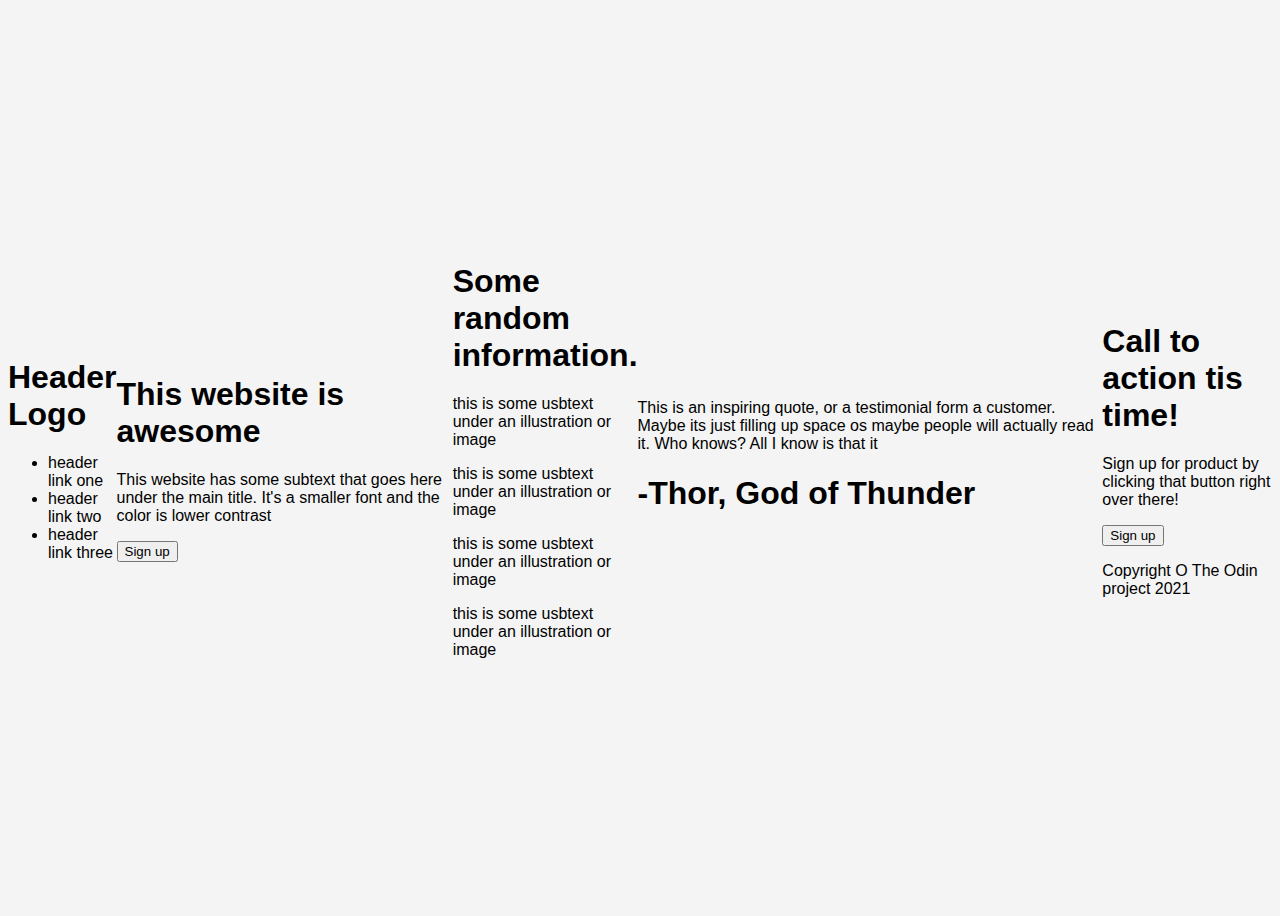
<file: index.html>
<!DOCTYPE html>
<html lang="en">
<head>
    <link rel="stylesheet" href="planet.css">
    <meta charset="UTF-8">
    <meta name="viewport" content="width=device-width, initial-scale=1.0">
    <title>Document</title>
</head>
<body>
    <header>
        <div>
            <div class="logo"><h1>Header Logo</h1></div>
            <nav>
             <ul>
               <li>header link one</li>
               <li>header link two</li>
               <li>header link three</li>
             </ul>
            </nav>
        </div>
    </header>

 <section class="hero"> 
    <div>
       <h1>This website is awesome</h1>
        <p>This website has some subtext that goes here under the main title.
           It's a smaller font and the color is lower contrast</p>
           <button>Sign up</button>  
    </div>
 </section>


<section class="info"> 
    <div> 
        <h1>Some random information.</h1>
        <p>this is some usbtext under an illustration or image</p>
        <p>this is some usbtext under an illustration or image</p>
        <p>this is some usbtext under an illustration or image</p>
        <p>this is some usbtext under an illustration or image</p> 
    </div>
</section>
 
<section class="quote">
    <div>
        <p> This is an inspiring quote, or a testimonial form a customer. Maybe its just filling up space os maybe people will actually read it. Who knows? All I know is that it </p>
        <h1>-Thor, God of Thunder</h1> 
    </div>
</section>

<section class="blue"> 
    <div>
      <h1>Call to action tis time!</h1>  
        <p>Sign up for product by clicking that button right over there! </p>
      <button>Sign up</button>
    </div>
    <section class="vit">
        <div>
          <p>Copyright O The Odin project 2021  </p>  
        </div>
    </section>
</section>

   

</body>


</html>
</file>
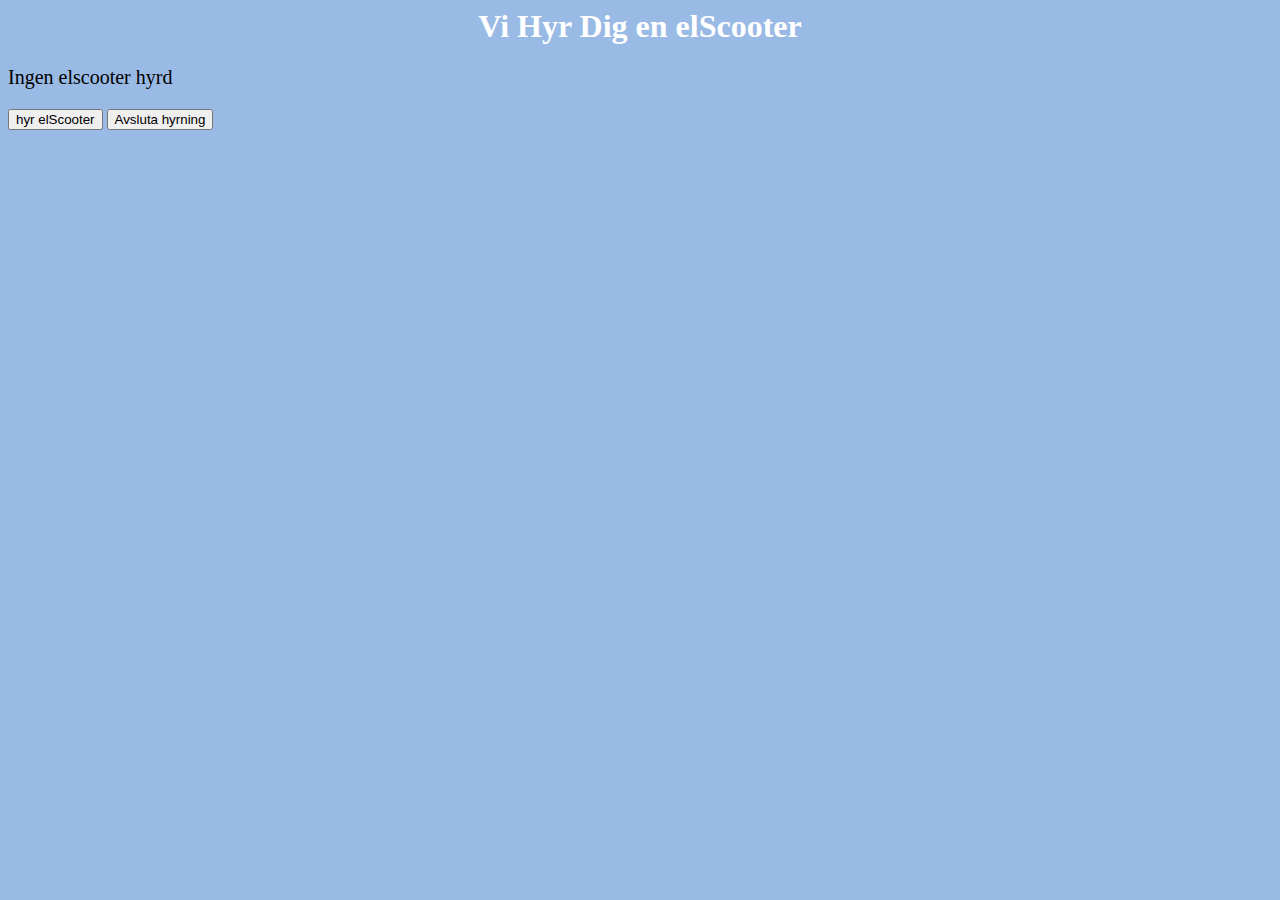
<file: webbsidan0.1/andrasida.html>
<html lang="en">
<head>
    <meta charset="UTF-8">
    <meta name="viewport" content="width=device-width, initial-scale=1.0">
    <title>Document</title>
    <link rel="stylesheet" href="VHDes.CSS">
</head>
<body>
    <h1> Vi Hyr Dig en elScooter</h1>
    <p id="statusText"> Ingen elscooter hyrd</p>

    <button onclick="rentScooter()"> hyr elScooter</button>
    <button onclick="rentScooter()"> Avsluta hyrning</button>

    <p id="rentalInfo"></p>

    <script>
    let loggedInUsername = fariba;

    let scooterRented = false;
    let rentalStartTime;

    document.getAnimations("vällkonma").innerText =
    "vällkomna" + loggedInUsername;

    function rentScooter () {
        if (scooterRented) return;
        
        scooterRented = true;
        rentalStartTime = new Date();

        document.getElementById(statusText).innerText =
        "Elscooter är hyrd";
        document.body.classList.add(rented);
    }





    </script>

   
    
   
   
</body>
</html>
</file>
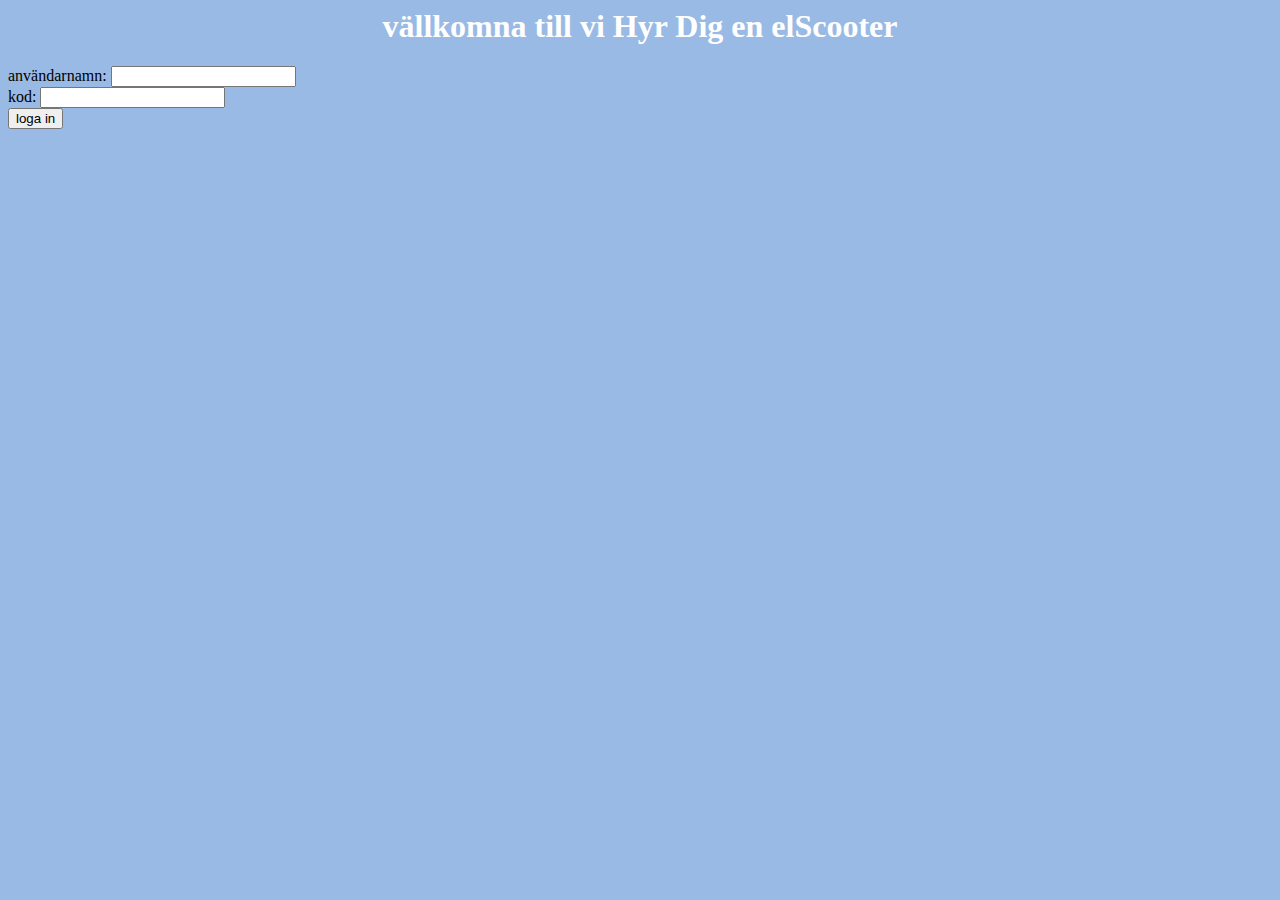
<file: webbsidan0.1/VHDeS.se.html>
<html lang="en">
<head>
    <meta charset="UTF-8">
    <meta name="viewport" content="width=device-width, initial-scale=1.0">
    <title>Document</title>
    <link rel="stylesheet" href="VHDes.CSS">
</head>
<body>
<h1>vällkomna till vi Hyr Dig en elScooter</h1>
    <div class="form"><form id="myForm">
        <label for="användarnamn"> användarnamn:</label>
        <input type="text" id=" användarnamn" name=" användarnamn">
        <br>
        <label for="lösenord">kod:</label>
        <input type="password" id="lösenord" name="lösenord">
        <br>
        <input type="submit" value="loga in">

</form></div>

    <script>
        let username = null;
        const form = document.getElementById('myForm');

        form.addEventListener('submit', function (event){
            event.preventDefault();
            
    
            const text = document.getElementById(' användarnamn').value;
            const lösenord= document.getElementById('lösenord').value;
            
          
            console.log(text + lösenord);
            
           
            if(text == "fariba" && lösenord == "java"){
                 användarnamn = text;
                
                window.location.href = `andrasida.html?username=${encodeURIComponent(användarnamn)}`;
            }
            else{
                alert("Fel användarnamn eller lösenord!");
            }
        });
    </script>
</body>
</html>
</file>
<file: planet.css>
body {
    background-color: #f4f4f4;
    font-family: Arial, Helvetica, sans-serif;
    height: 100vh;
    display: flex;
    justify-content: center;
    align-items: center;
}

.container {
    background-color: white;
    padding: 30px 40px;
    border-radius: 12px;
    text-align: center;
    box-shadow: 0 5px 15px rgba(0,0,0,0.2);
}

#output {
    font-size: 48px;
    margin-bottom: 20px;
}

#knapp {
    font-size: 20px;
    padding: 15px 30px;
    border: none;
    border-radius: 8px;
    background-color: #ffb703;
    cursor: pointer;
}

#knapp:hover {
    background-color: #fb8500;
}
</file>
<file: webbsidan0.1/VHDes.CSS>
body {
  background-color: rgb(153, 186, 228);
  align-items: center;
}

h1 {
  color: white;
  text-align: center;
}

p {
  font-family: verdana;
  font-size: 20px;
}
.form{
    display: flex;
    border: 1px;
    margin-bottom: ;
    margin-left: ;
}
</file>
